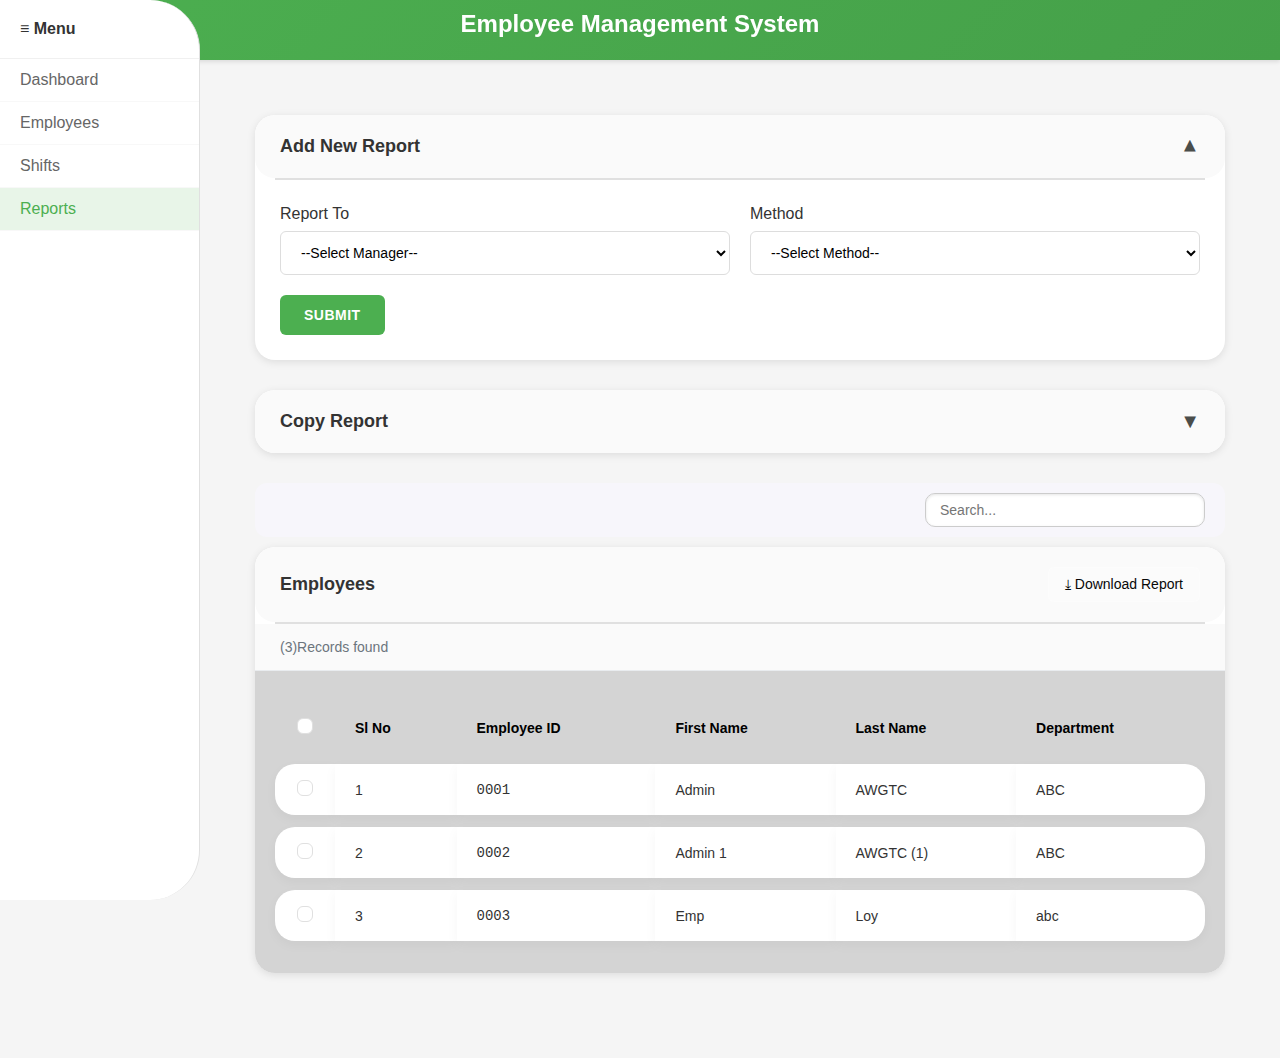
<file: index.html>
<!DOCTYPE html>
<html lang="en">
<head>
    <meta charset="UTF-8">
    <meta name="viewport" content="width=device-width, initial-scale=1.0">
    <title>Employee Management System</title>
    <style>
       
    </style>
    <link rel="stylesheet" href="static/styles.css">
</head>
<body>
    <div class="main-content">
        <div class="sidebar">
            <div class="menu-header">≡ Menu</div>
            <div class="menu-item">Dashboard</div>
            <div class="menu-item">Employees</div>
            <div class="menu-item">Shifts</div>
            <div class="menu-item active">Reports</div>
        </div>

        <div class="header">
            Employee Management System
        </div>

        <div class="content">
            
            <!-- Add New Report Section -->
             <form id="add-report-form">
                <div class="report-section">
                    <div class="section-header">
                        <h2 class="section-title">Add New Report</h2>
                        <span class="collapse-icon">▼</span>
                    </div>
                    <div class="section-divider"></div>
                    <div class="section-content">
                        <div class="form-row">
                            <div class="form-group">
                                <label class="form-label">Report To</label>
                                <select name="manager" class="form-select">
                                    <option>--Select Manager--</option>
                                    <option>Manager 1</option>
                                    <option>Manager 2</option>
                                    <option>Manager 3</option>
                                </select>
                            </div>
                            <div class="form-group">
                                <label class="form-label">Method</label>
                                <select name="method" class="form-select">
                                    <option>--Select Method--</option>
                                    <option>Direct</option>
                                    <option>Indirect</option>
                                </select>
                            </div>
                        </div>
                        <button type="submit" class="btn btn-primary">SUBMIT</button>
                    </div>
                </div>
            </form>
            
            <!-- Copy Report Section -->
             <form id="copy-report-form">
                <div class="report-section">
                    <div class="section-header">
                        <h2 class="section-title">Copy Report</h2>
                        <span class="collapse-icon" style="transform: rotate(0deg)">▼</span>
                    </div>
                    <div class="section-divider" style="display: none;"></div>
                    <div class="section-content" style="display: none;">
                        <div class="form-row">
                            <div class="form-group">
                                <label class="form-label">Transfer To</label>
                                <select name="employee" class="form-select">
                                    <option>--Select Employee--</option>
                                    <option>Employee 1</option>
                                    <option>Employee 2</option>
                                    <option>Employee 3</option>
                                </select>
                            </div>
                            <div class="form-group">
                                <label class="form-label">Report To</label>
                                <select name="manager" class="form-select">
                                    <option>--Select Manager--</option>
                                    <option>Manager 1</option>
                                    <option>Manager 2</option>
                                    <option>Manager 3</option>
                                </select>
                            </div>
                        </div>
                        <div class="form-row">
                            <div class="form-group">
                                <label class="form-label">Method</label>
                                <select name="method" class="form-select">
                                    <option>--Select Method--</option>
                                    <option>Direct</option>
                                    <option>Indirect</option>
                                </select>
                            </div>
                        </div>
                        <button type="submit" class="btn btn-secondary">SUBMIT</button>
                    </div>
                </div>
            </form>


           <!-- Search Container -->
            <div class="search-container">
                <input type="text" id="searchInput" class="search-box" placeholder="Search...">
            </div>


            
            <!-- Employee Details Container -->
             <div class="employee-container" id="employeeTable">
                <div class="employee-header">
                    <h2>Employees</h2>
                    <button class="download-btn"> ⤓ Download Report</button>
                </div>
                <div class="section-divider"></div>
                <div class="records-info"><span id="record-count">Records found: 0</span></div>
                <div class="table-container">
                    <table class="employee-table">
                        <thead>
                            <tr>
                                <th><input type="checkbox" id="selectAll" class="checkbox"></th>
                                <th>Sl No</th>
                                <th>Employee ID</th>
                                <th>First Name</th>
                                <th>Last Name</th>
                                <th>Department</th>
                            </tr>
                        </thead>
                        <tbody>
                            <tr>
                                <td><input type="checkbox" class="checkbox"></td>
                                <td>1</td>
                                <td class="employee-id">0001</td>
                                <td>Admin</td>
                                <td>AWGTC</td>
                                <td>ABC</td>
                            </tr>
                            <tr>
                                <td><input type="checkbox" class="checkbox"></td>
                                <td>2</td>
                                <td class="employee-id">0002</td>
                                <td>Admin 1</td>
                                <td>AWGTC (1)</td>
                                <td>ABC</td>
                            </tr>
                            <tr>
                                <td><input type="checkbox" class="checkbox"></td>
                                <td>3</td>
                                <td class="employee-id">0003</td>
                                <td>Emp</td>
                                <td>Loy</td>
                                <td>abc</td>
                            </tr>
                            <!-- More employee data can be added here -->
                             
                             <script>
                             document.addEventListener("DOMContentLoaded", function () {
                                const searchInput = document.getElementById("searchInput");
                                const table = document.getElementById("employeeTable");
                                const recordCount = document.getElementById("record-count");
                                
                                // Reference to the "no records" message element
                                const noRecordsMessage = document.getElementById("no-records");
                                function updateTableAndCount() {
                                    const searchValue = searchInput.value.toLowerCase();
                                    const rows = table.querySelectorAll("tbody tr");
                                    let visibleCount = 0;
                                    rows.forEach(row => {
                                        const rowText = row.textContent.toLowerCase();
                                        const match = rowText.includes(searchValue);
                                        if (match) {
                                            row.style.display = "";
                                            visibleCount++;
                                        } else {
                                            row.style.display = "none";
                                        }
                                    });
                                    recordCount.textContent = `(${visibleCount})Records found`;
                                    
                                    // Show or hide the "No records found" message
                                    if (noRecordsMessage) {
                                        noRecordsMessage.style.display = visibleCount === 0 ? "block" : "none";
                                    }
                                }
                                
                                updateTableAndCount(); // Initial call
                                searchInput.addEventListener("input", updateTableAndCount);
                                });
                            </script>

                        </tbody>
                    </table>
                    <div id="no-records" class="empty-state" style="display: none;">
                        <div class="empty-state-icon">😕</div>
                        <div>No records found.</div>
                    </div>

                </div>
            </div>
        </div>
    </div>
    
    
    <script>
    // Add interactivity for collapsible sections
    document.querySelectorAll('.section-header').forEach(header => {
        header.addEventListener('click', function() {
            const icon = this.querySelector('.collapse-icon');
            const divider = this.nextElementSibling
            const content = divider.nextElementSibling;
            
            if (content.style.display === 'none') {
                content.style.display = 'block';
                divider.style.display= 'block';
                icon.style.transform = 'rotate(180deg)';
            } else {
                content.style.display = 'none';
                divider.style.display= 'none';
                icon.style.transform = 'rotate(0deg)';
            }
        });
    });


    // Add hover effects for menu items
    document.querySelectorAll('.menu-item:not(.active)').forEach(item => {
        item.addEventListener('click', function() {
            document.querySelector('.menu-item.active').classList.remove('active');
            this.classList.add('active');
        });
    });
    
    </script>

    
   <script>
   document.addEventListener("DOMContentLoaded", function () {
    const rows = document.querySelectorAll(".employee-table tbody tr");
    const selectAll = document.getElementById("selectAll");

    function updateRowHighlight(checkbox) {
        const row = checkbox.closest("tr");
        row.classList.toggle("selected", checkbox.checked);
    }

    // Row click event (except checkbox)
    rows.forEach(row => {
        const checkbox = row.querySelector("input[type='checkbox']");
        
        row.addEventListener("click", function (e) {
            if (e.target.type !== "checkbox") {
                checkbox.checked = !checkbox.checked;
                updateRowHighlight(checkbox);
            }
        });

        checkbox.addEventListener("click", function (e) {
            e.stopPropagation(); // Prevent double-toggle from row click
            updateRowHighlight(checkbox);
        });
    });

    // Select All logic
    selectAll.addEventListener("change", function () {
        const checkboxes = document.querySelectorAll(".employee-table tbody input[type='checkbox']");
        checkboxes.forEach(cb => {
            cb.checked = this.checked;
            updateRowHighlight(cb);
        });
    });
});
</script>

    
<script>
function getSelectedEmployeeDetails() {
    const selected = [];
    document.querySelectorAll('.employee-table tbody input[type="checkbox"]:checked').forEach(cb => {
        const row = cb.closest('tr');
        const name = row.children[3].textContent.trim();
        const dept = row.children[5].textContent.trim();
        const id = row.querySelector('.employee-id').textContent.trim();
        selected.push(`${id}|${name} (${dept})`);

    });
    return selected;
}

function showModal(type, data) {
    const modal = document.getElementById("confirmationModal");
    const body = document.getElementById("modal-body");
    const title = document.getElementById("modal-title");
    const submitBtn = document.getElementById("modal-submit");

    title.textContent = type === "add" ? "Confirm Add Reporties" : "Confirm Copy Report";

    // Build the table HTML
    let tableRows = data.employees.map(emp => {
        const [idPart, rest] = emp.split('|');
        const [name, dept] = rest.split('(');
        return `<tr>
            <td>${idPart}</td>
            <td>${name.trim()}</td>
            <td>${dept.replace(')', '').trim()}</td>
        </tr>`;
    }).join(""); 


    const tableHTML = `<table style="width: 100%; border-collapse: collapse;">
        <thead>
            <tr style="background-color: #f2f2f2;">
                <th style="padding: 8px; text-align: left;">ID</th>
                <th style="padding: 8px; text-align: left;">Employee Name</th>
                <th style="padding: 8px; text-align: left;">Department</th>
                </tr>
        </thead>
        <tbody>
            ${tableRows}
        </tbody>
    </table>`;

    // Compose full modal content
    body.innerHTML = `
        <p><strong>Report To:</strong> ${data.manager}</p>
        ${type === "copy" ? `<p><strong>Transfer To:</strong> ${data.newmanager}</p>` : ""}
        <p><strong>Method:</strong> ${data.method}</p>
        <p><strong>Selected Employees:</strong></p>
        ${tableHTML}
    `;

    modal.style.display = "flex";

    submitBtn.onclick = function() {
        modal.style.display = "none";
        let alertMsg = `Submission Successful (${type === "add" ? "Add Reporties" : "Copy Report"})\n`;
        alertMsg += `Report To: ${data.manager}\n`;
        if (type === "copy") alertMsg += `Transfer To: ${data.newmanager}\n`;
        alertMsg += `Method: ${data.method}\n`;
        alertMsg += `Selected Employees:\n${data.employees.join("\n")}`;
        alert(alertMsg);
    };

    document.getElementById("modal-cancel").onclick = () => {
        modal.style.display = "none";
    };
}


document.getElementById('add-report-form').addEventListener('submit', function(e) {
    e.preventDefault();
    const employees = getSelectedEmployeeDetails();
    const manager = this.querySelector('select[name="manager"]').value;
    const method = this.querySelector('select[name="method"]').value;

    if (!manager || !method || employees.length === 0) {
        alert("Please fill all fields and select at least one employee.");
        return;
    }

    showModal("add", { manager, method, employees });
});

document.getElementById('copy-report-form').addEventListener('submit', function(e) {
    e.preventDefault();
    const employees = getSelectedEmployeeDetails();
    const newmanager = this.querySelector('select[name="employee"]').value;
    const manager = this.querySelector('select[name="manager"]').value;
    const method = this.querySelector('select[name="method"]').value;

    if (!newmanager || !manager || !method || employees.length === 0) {
        alert("Please fill all fields and select at least one employee.");
        return;
    }

    showModal("copy", { manager, method, newmanager, employees });
});
</script>

<!-- Confirmation Modal -->
<div id="confirmationModal" class="modal" style="display: none;">
  <div class="modal-content">
    <h3 id="modal-title"></h3>
    <div id="modal-body"></div>
    <div class="modal-actions">
      <button id="modal-submit" class="btn btn-primary">Submit</button>
      <button id="modal-cancel" class="btn btn-secondary">Cancel</button>
    </div>
  </div>
</div>

</body>
</html>
</file>
<file: static/styles.css>
body{
  padding: 25px;
}
.title {
	color: #5C6AC4;
}
*{
    margin: 0;
    padding: 0;
    box-sizing: border-box;
}

body {
    font-family: -apple-system, BlinkMacSystemFont, 'Segoe UI', Roboto, sans-serif;
    background-color: #f5f5f5;
    display: flex;
    min-height: 100vh;
}

.sidebar {
    position: fixed;
    top: 0;
    left: -50px;
    width: 250px;
    height: 100%;
    background-color: #ffffff;
    border-right: 1px solid #e0e0e0;
    padding: 0;
    border-radius: 50px;
    z-index: 2;
}

.menu-header {
    padding: 20px;
    font-weight: 600;
    color: #333;
    border-bottom: 1px solid #f0f0f0;
    margin-top: 0;
    margin-left: 50px;
}

.menu-item {
    padding: 12px 20px;
    color: #666;
    cursor: pointer;
    border-bottom: 1px solid #f8f8f8;
    transition: background-color 0.2s;
    margin-left: 50px;
}

.menu-item:hover {
    background-color: #f8f8f8;
}

.menu-item.active {
    background-color: #e8f5e8;
    color: #4CAF50;
    font-weight: 500;
}

.main-content {
    flex: 1;
    background-color: #f5f5f5;
}

.header {
    position: fixed;
    top: 0;
    left: 0;
    width: 100%;
    height:60px;
    background: linear-gradient(135deg, #4CAF50, #45a049);
    color: white;
    padding-top: 10px;
    text-align: center;
    font-size: 24px;
    font-weight: 600;
    box-shadow: 0 2px 4px rgba(0,0,0,0.1);
    z-index: 1;
}

.content {
    margin-left: 200px;
    margin-top: 60px;
    padding: 30px;
    max-width: 2000px;
}

.report-section {
    background: white;
    border-radius: 20px;
    margin-bottom: 30px;
    box-shadow: 0 2px 8px rgba(0,0,0,0.1);
    max-width: 1700px;
}

.section-header {
    padding: 20px 25px;
    background-color: #fafafa;
    display: flex;
    justify-content: space-between;
    align-items: center;
    border-radius: 20px;
}

.section-title {
    font-size: 18px;
    font-weight: 600;
    color: #333;
}

.collapse-icon {
    color: #4a4d4a;
    font-size: 20px;
    transform: rotate(180deg);
    transition: transform 0.2s;
    cursor: pointer;
}

.section-divider {
    height: 2px;
    background-color: #e0e0e0;
    margin: 20px;
    margin-top: 0;
    margin-bottom: 0;
}

.section-content {
    padding: 25px;
}

.form-row {
    display: flex;
    gap: 20px;
    margin-bottom: 20px;
    align-items: end;
}

.form-group {
    flex: 1;
}

.form-label {
    display: block;
    margin-bottom: 8px;
    font-weight: 500;
    color: #333;
}

.form-select {
    width: 100%;
    padding: 12px 16px;
    border: 1px solid #ddd;
    border-radius: 6px;
    font-size: 14px;
    background-color: white;
    cursor: pointer;
    transition: border-color 0.2s, box-shadow 0.2s;
}

.form-select:focus {
    outline: none;
    border-color: #4CAF50;
    box-shadow: 0 0 0 3px rgba(76, 175, 80, 0.1);
}

/* changing the dropdown hover*/

.suggestions-box {
  position: absolute;
  top: 100%;
  left: 0;
  right: 0;
  background: white;
  border: 1px solid #ccc;
  border-top: none;
  max-height: 150px;
  overflow-y: auto;
  z-index: 999;
}

.suggestion-item {
  padding: 8px;
  cursor: pointer;
  border-radius: 20px;
}

.suggestion-item:hover {
  background-color: #4CAF50;
  color: white;

}

.form-input {
  width: 100%;
  padding: 12px 16px;
  border: 1px solid #ddd;
  border-radius: 6px;
  font-size: 14px;
  background-color: white;
  cursor: pointer;
  transition: border-color 0.2s, box-shadow 0.2s;
}

.form-input:focus{
    outline: none;
    border-color: #4CAF50;
    box-shadow: 0 0 0 3px rgba(76, 175, 80, 0.1);
}

.dropdown-icon {
  display: inline-block;
  transform: rotate(180deg);
   right: 12px;               /* Align to right inside input */
   bottom: 9px;
  font-size: 20px; 
}



.btn {
    padding: 12px 24px;
    border: none;
    border-radius: 6px;
    font-size: 14px;
    font-weight: 600;
    cursor: pointer;
    transition: all 0.2s;
    text-transform: uppercase;
    letter-spacing: 0.5px;
}

.btn-primary {
    background-color: #4CAF50;
    color: white;
}

.btn-primary:hover {
    background-color: #45a049;
    transform: translateY(-1px);
    box-shadow: 0 4px 8px rgba(76, 175, 80, 0.3);
}

.btn-secondary {
    background-color: #4CAF50;
    color: white;
}

.btn-secondary:hover {
    background-color: #45a049;
    transform: translateY(-1px);
    box-shadow: 0 4px 8px rgba(76, 175, 80, 0.3);
}

/* Employee Details Container Styles */
.employee-container {
    background: white;
    border-radius: 20px;
    box-shadow: 0 2px 8px rgba(0,0,0,0.1);
    overflow: hidden;
    margin-bottom: 30px;
    max-width: 1700px;
}

.employee-header {
    padding: 20px 25px;
    background-color: #fafafa;
    display: flex;
    justify-content: space-between;
    align-items: center;
    border-radius: 20px;
}

.employee-header h2 {
    font-size: 18px;
    font-weight: 600;
    color: #333;
    margin: 0;
}

.download-btn {
    background: rgba(255, 255, 255, 0.2);
    border: 1px solid rgba(255, 255, 255, 0.3);
    color: rgb(8, 8, 8);
    padding: 8px 16px;
    border-radius: 6px;
    cursor: pointer;
    font-size: 14px;
    transition: all 0.3s ease;
}

.download-btn:hover {
    background: rgba(255, 255, 255, 0.3);
}

.records-info {
    padding: 15px 25px;
    background: #fafafa;
    border-bottom: 1px solid #e9ecef;
    color: #6c757d;
    font-size: 14px;
}

.table-container {
  overflow-x: auto;
  padding: 20px;
  background: #d4d4d4;
}

.employee-table {
    width: 100%;
    border-spacing: 0 12px; /* Row spacing */
    border-collapse: separate; /* Required for spacing to work */
}

.employee-table th {
    background: #d4d4d4;
    padding: 15px 20px;
    text-align: left;
    font-weight: 600;
    color: rgb(0, 0, 0);
    font-size: 14px;
    position: sticky;
    top: 0;
    border: none;
    z-index: 10;
}

.employee-table th:first-child {
    width: 60px;
    text-align: center;
}

.employee-table th .sort-icon {
    margin-left: 5px;
    color: white;
    font-size: 12px;
}

.employee-table td {
    padding: 16px 20px;
    background: #fff;
    color: #333;
    font-size: 14px;
    box-shadow: 0 4px 12px rgba(0,0,0,0.04);
}

.employee-table tbody tr td:first-child {
    border-top-left-radius: 20px;
    border-bottom-left-radius: 20px;
    text-align: center;
}

.employee-table tbody tr td:last-child {
    border-top-right-radius: 20px;
    border-bottom-right-radius: 20px;
}

.employee-table tbody tr:hover td {
    background-color: #f1f1f1;
    transition: background-color 0.2s ease;
    cursor: pointer;
}

.employee-table tr.selected td {
    background-color: #45a049 !important; 
    color: white;
    transition: background-color 0.3s ease;
}

.search-container {
    display: flex;
    justify-content: flex-end;
    padding: 10px 20px;
    background-color: #f7f6fb;  /* light lavender background */
    border-radius: 12px;
    margin-bottom: 10px;
}

.search-box {
    width: 280px;
    padding: 8px 14px;
    border-radius: 10px;
    border: 1px solid #ccc;
    outline: none;
    font-size: 14px;
    box-shadow: inset 0 1px 3px rgba(0, 0, 0, 0.1);
}

/* Customize checkbox appearance */
.checkbox {
    -webkit-appearance: none;
    -moz-appearance: none;
    appearance: none;
    width: 16px;
    height: 16px;
    border: 1px solid #e0e0e0;
    border-radius: 6px;
    cursor: pointer;
    position: relative;
    outline: none;
    background-color: #fff;
    transition: background-color 0.2s, border-color 0.2s;
}

.checkbox:checked {
    background-color: #4CAF50;
    border-color: #e0e0e0;
}

.checkbox:checked::after {
    content: '✔';
    color: white;
    position: absolute;
    font-size: 12px;
    top: 50%;
    left: 50%;
    transform: translate(-50%, -50%);
}

.employee-id {
    font-family: 'Courier New', monospace;
    color: #4CAF50;
    font-weight: 500;
}

.empty-state {
    text-align: center;
    padding: 60px 20px;
    color: #6c757d;
    background: #fff;
    border-radius: 12px;
    margin: 12px;
}

.empty-state-icon {
    font-size: 48px;
    margin-bottom: 16px;
    opacity: 0.5;
}

@keyframes bounce {
    0%, 20%, 50%, 80%, 100% {
        transform: translateY(0);
    }
    40% {
        transform: translateY(-5px);
    }
    60% {
        transform: translateY(-3px);
    }
}

.modal {
    position: fixed;
    z-index: 9999;
    left: 0;
    top: 0;
    width: 100%;
    height: 100%;
    background-color: rgba(0,0,0,0.4);
    display: flex;
    align-items: center;
    justify-content: center;
}

.modal-content {
    background-color: #fff;
    padding: 30px;
    border-radius: 12px;
    width: 1000px;
    max-width: 90%;
    box-shadow: 0 2px 8px rgba(0,0,0,0.2);
}

.modal-content h3 {
    margin-bottom: 16px;
}

.modal-actions {
    margin-top: 20px;
    display: flex;
    justify-content: flex-end;
    gap: 10px;
}
</file>
